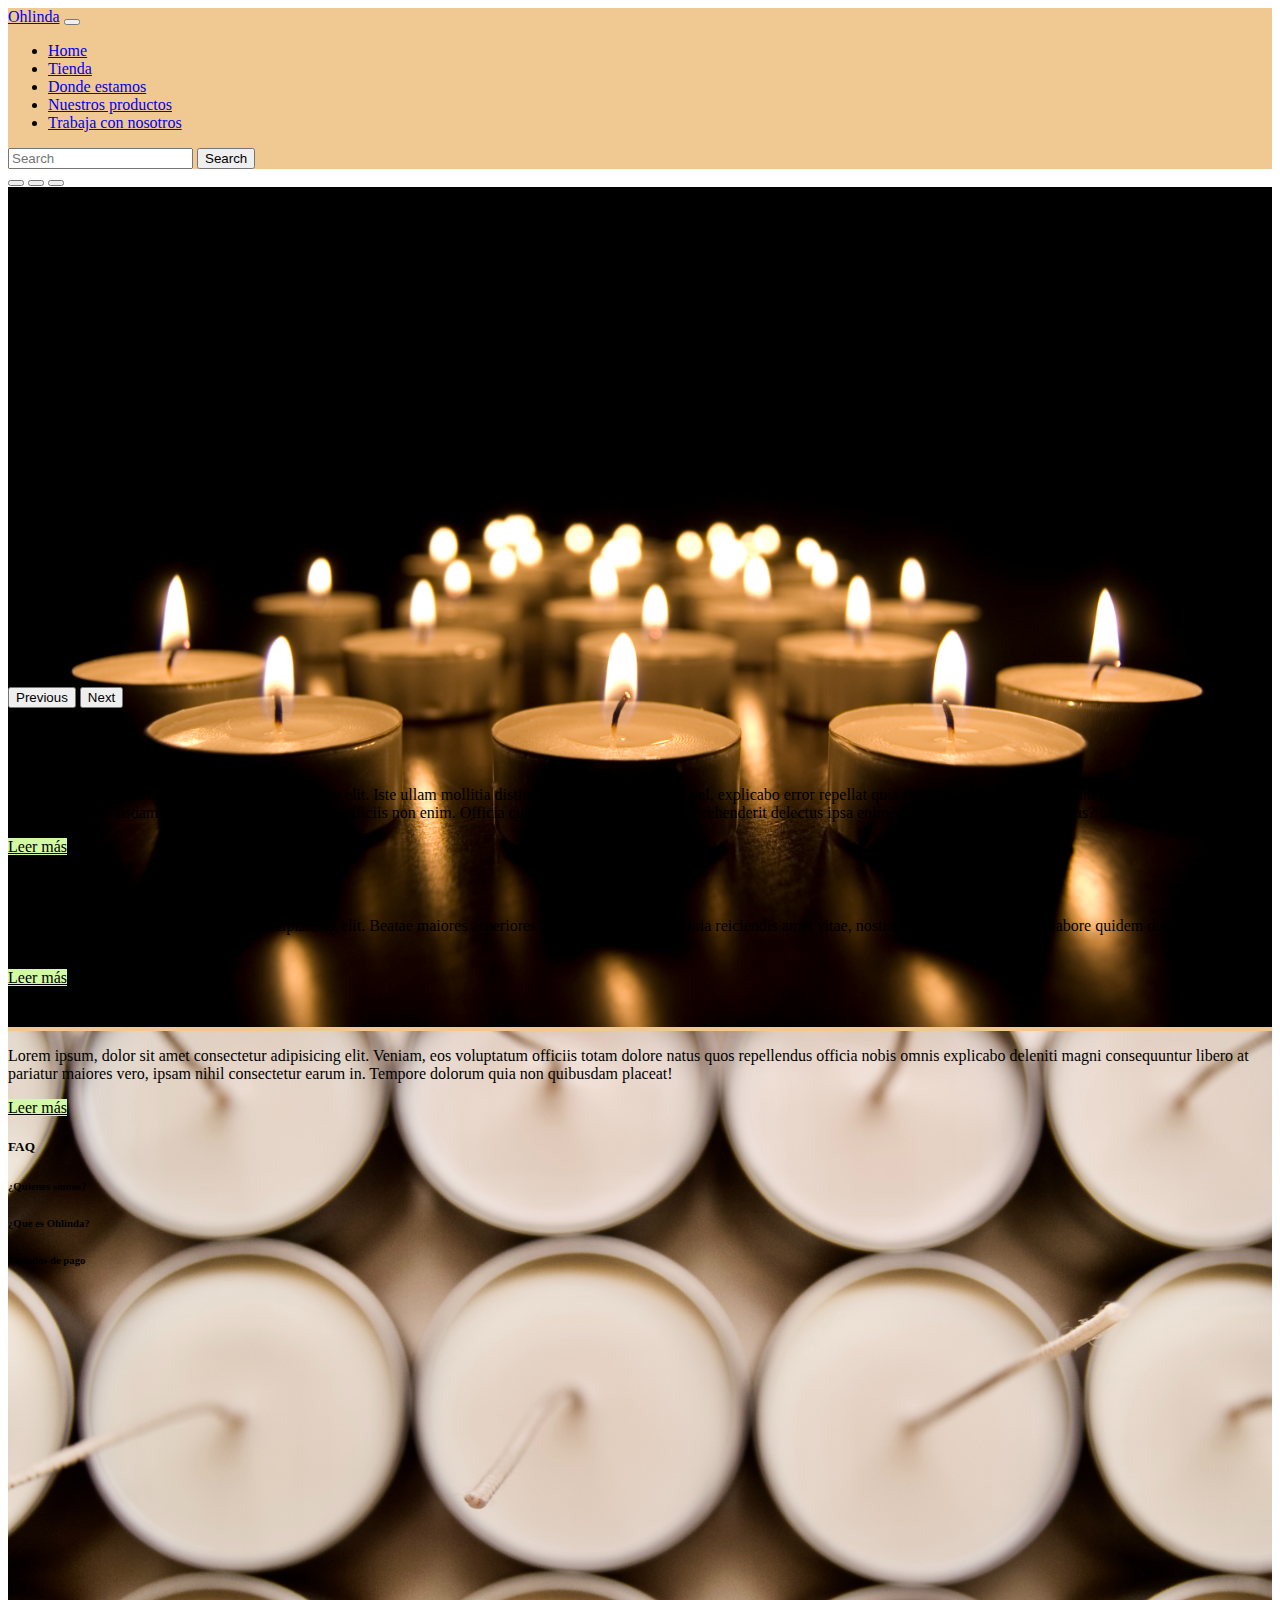
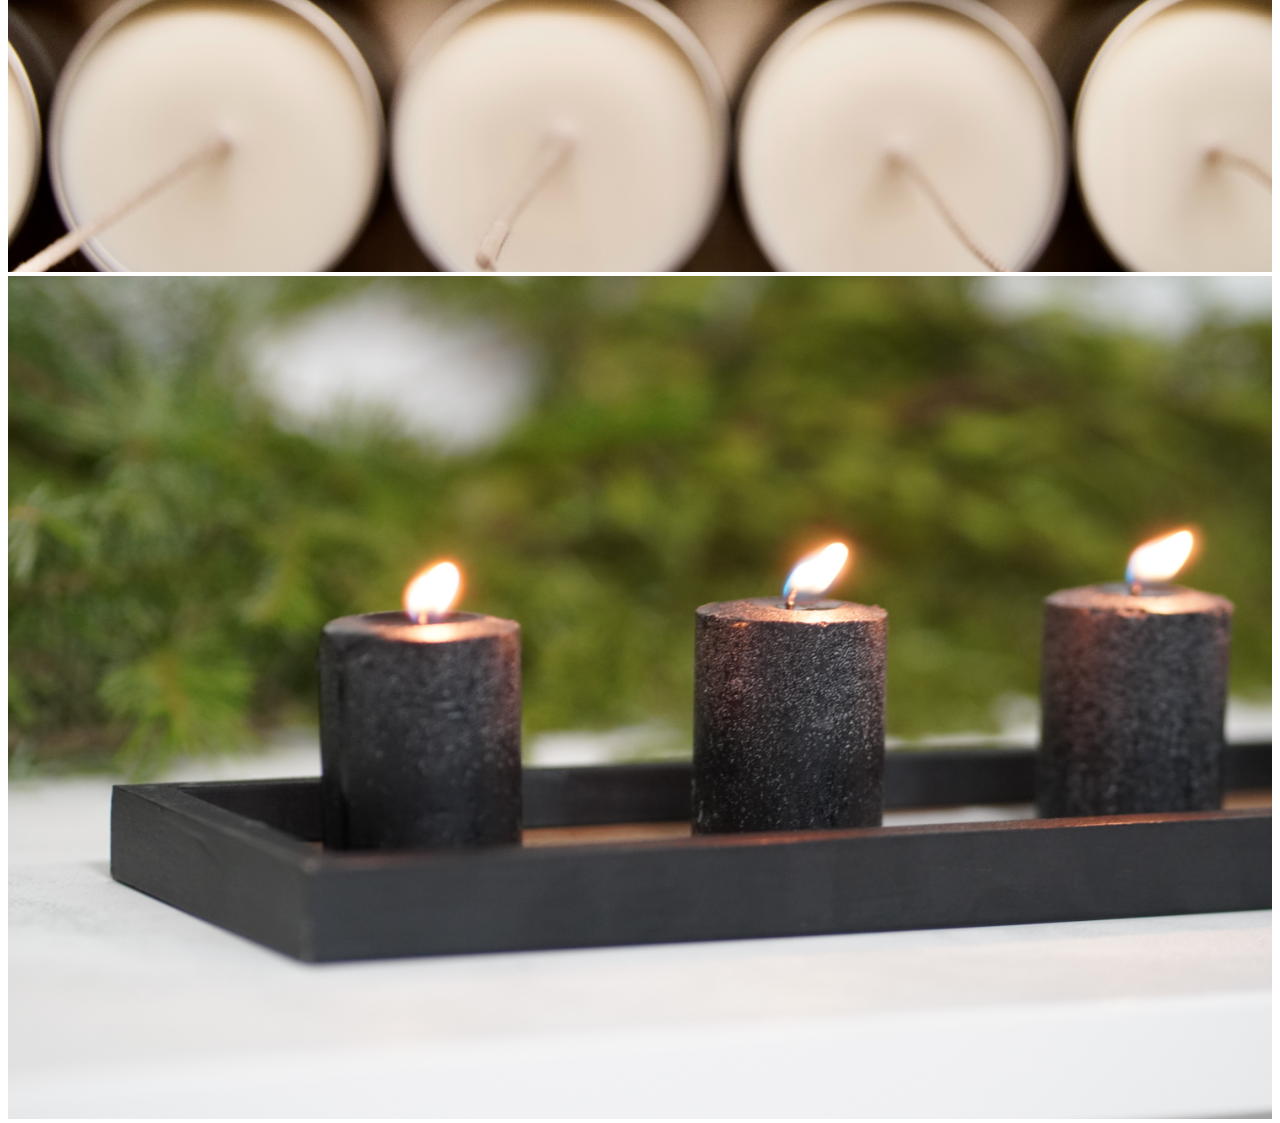
<file: index.html>
<!DOCTYPE html>
<html lang="en">

<head>
    <meta charset="UTF-8">
    <meta http-equiv="X-UA-Compatible" content="IE=edge">
    <meta name="viewport" content="width=device-width, initial-scale=1.0">
    <title>Ohlinda | Bootstrap</title>
    <!-- Bootstrap -->
    <link href="https://cdn.jsdelivr.net/npm/bootstrap@5.0.2/dist/css/bootstrap.min.css" rel="stylesheet"
        integrity="sha384-EVSTQN3/azprG1Anm3QDgpJLIm9Nao0Yz1ztcQTwFspd3yD65VohhpuuCOmLASjC" crossorigin="anonymous">
    <link rel="stylesheet" href="./css/style.css">

</head>

<body class="d-flex flex-column min-vh-100">
    <header>
        <!-- navbar -->
        <nav class="navbar navbar-expand-lg navbar-light bg-light">
            <div class="container-fluid bgNav">
                <a class="navbar-brand" href="#">Ohlinda</a>
                <button class="navbar-toggler" type="button" data-bs-toggle="collapse" data-bs-target="#navbarText"
                    aria-controls="navbarText" aria-expanded="false" aria-label="Toggle navigation">
                    <span class="navbar-toggler-icon"></span>
                </button>
                <div class="collapse navbar-collapse" id="navbarText">
                    <ul class="navbar-nav me-auto mb-2 mb-lg-0">
                        <li class="nav-item">
                            <a class="nav-link active" aria-current="page" href="./index.html">Home</a>
                        </li>
                        <li class="nav-item">
                            <a class="nav-link" href="#">Tienda</a>
                        </li>
                        <li class="nav-item">
                            <a class="nav-link" href="#">Donde estamos</a>
                        </li>
                        <li class="nav-item">
                            <a class="nav-link" href="#">Nuestros productos</a>
                        </li>
                        <li class="nav-item">
                            <a class="nav-link" href="./trabaja.html">Trabaja con nosotros</a>
                        </li>
                    </ul>
                    <form class="d-flex">
                        <input class="form-control me-2" type="search" placeholder="Search" aria-label="Search">
                        <button class="btn btn-outline-success" type="submit">Search</button>
                    </form>
                </div>
            </div>
        </nav>
        <!-- navbar -->
    </header>

    <main>
        <!-- slider -->
        <div id="carouselExampleIndicators" class="carousel slide" data-bs-ride="carousel">
            <div class="carousel-indicators">
                <button type="button" data-bs-target="#carouselExampleIndicators" data-bs-slide-to="0" class="active"
                    aria-current="true" aria-label="Slide 1"></button>
                <button type="button" data-bs-target="#carouselExampleIndicators" data-bs-slide-to="1"
                    aria-label="Slide 2"></button>
                <button type="button" data-bs-target="#carouselExampleIndicators" data-bs-slide-to="2"
                    aria-label="Slide 3"></button>
            </div>
            <div class="carousel-inner align-middle">
                <div class="carousel-item active">
                    <img src="./img/burning-candles.jpg" class="d-block w-100" alt="slide1">
                </div>
                <div class="carousel-item">
                    <img src="./img/kayla-warner-tRk9WKkEf7Q-unsplash.jpg" class="d-block w-100" alt="slide2">
                </div>
                <div class="carousel-item">
                    <img src="./img/kolby-milton-wwbyPscNceo-unsplash.jpg" class="d-block w-100" alt="slide3">
                </div>
            </div>
            <button class="carousel-control-prev" type="button" data-bs-target="#carouselExampleIndicators"
                data-bs-slide="prev">
                <span class="carousel-control-prev-icon" aria-hidden="true"></span>
                <span class="visually-hidden">Previous</span>
            </button>
            <button class="carousel-control-next" type="button" data-bs-target="#carouselExampleIndicators"
                data-bs-slide="next">
                <span class="carousel-control-next-icon" aria-hidden="true"></span>
                <span class="visually-hidden">Next</span>
            </button>
        </div>
        <!-- slider -->
        <div>
            <div class="card">
                <div class="card-header d-flex justify-content-center">
                    Noticias
                </div>
                <div class="card-body bgNews">
                    <h5 class="card-title d-flex justify-content-center">Noticia 1</h5>
                    <p class="card-text  d-flex justify-content-center">Lorem ipsum dolor sit, amet consectetur
                        adipisicing elit. Iste ullam mollitia distinctio asperiores. Aliquam vel, explicabo error
                        repellat quia corporis minima esse incidunt nobis necessitatibus sunt illo maiores quibusdam
                        provident quae minus dolor officiis non enim. Officia culpa temporibus dolorum reprehenderit
                        delectus ipsa enim? Quos, laborum necessitatibus? Laudantium, at iusto!</p>
                    <a href="#" class="btn btn-primary mb-3  d-flex justify-content-center">Leer más</a>
                    <h5 class="card-title  d-flex justify-content-center">Noticia 2</h5>
                    <p class="card-text  d-flex justify-content-center">Lorem ipsum dolor sit amet consectetur
                        adipisicing elit. Beatae maiores
                        asperiores in reprehenderit et mollitia reiciendis amet vitae, nostrum cumque doloremque, labore
                        quidem dolore consectetur dolorum vero velit. Iste, dolorem.</p>
                    <a href="#" class="btn btn-primary mb-3  d-flex justify-content-center">Leer más</a>
                    <h5 class="card-title  d-flex justify-content-center">Noticia 3</h5>
                    <p class="card-text  d-flex justify-content-center">Lorem ipsum, dolor sit amet consectetur
                        adipisicing elit. Veniam, eos voluptatum officiis totam dolore natus quos repellendus officia
                        nobis omnis explicabo deleniti magni consequuntur libero at pariatur maiores vero, ipsam nihil
                        consectetur earum in. Tempore dolorum quia non quibusdam placeat!</p>
                    <a href="#" class="btn btn-primary  d-flex justify-content-center">Leer más</a>
                </div>
            </div>
        </div>
    </main>

    <footer class="bg-dark text-center mt-auto text-white">
        <h5>FAQ</h5>
        <h6>¿Quienes somos?</h6>
        <h6>¿Que es Ohlinda?</h6>
        <h6>Metodos de pago</h6>
    </footer>
    <script src="https://cdn.jsdelivr.net/npm/@popperjs/core@2.9.2/dist/umd/popper.min.js"
        integrity="sha384-IQsoLXl5PILFhosVNubq5LC7Qb9DXgDA9i+tQ8Zj3iwWAwPtgFTxbJ8NT4GN1R8p"
        crossorigin="anonymous"></script>
    <script src="https://cdn.jsdelivr.net/npm/bootstrap@5.0.2/dist/js/bootstrap.min.js"
        integrity="sha384-cVKIPhGWiC2Al4u+LWgxfKTRIcfu0JTxR+EQDz/bgldoEyl4H0zUF0QKbrJ0EcQF"
        crossorigin="anonymous"></script>

</body>

</html>
</file>
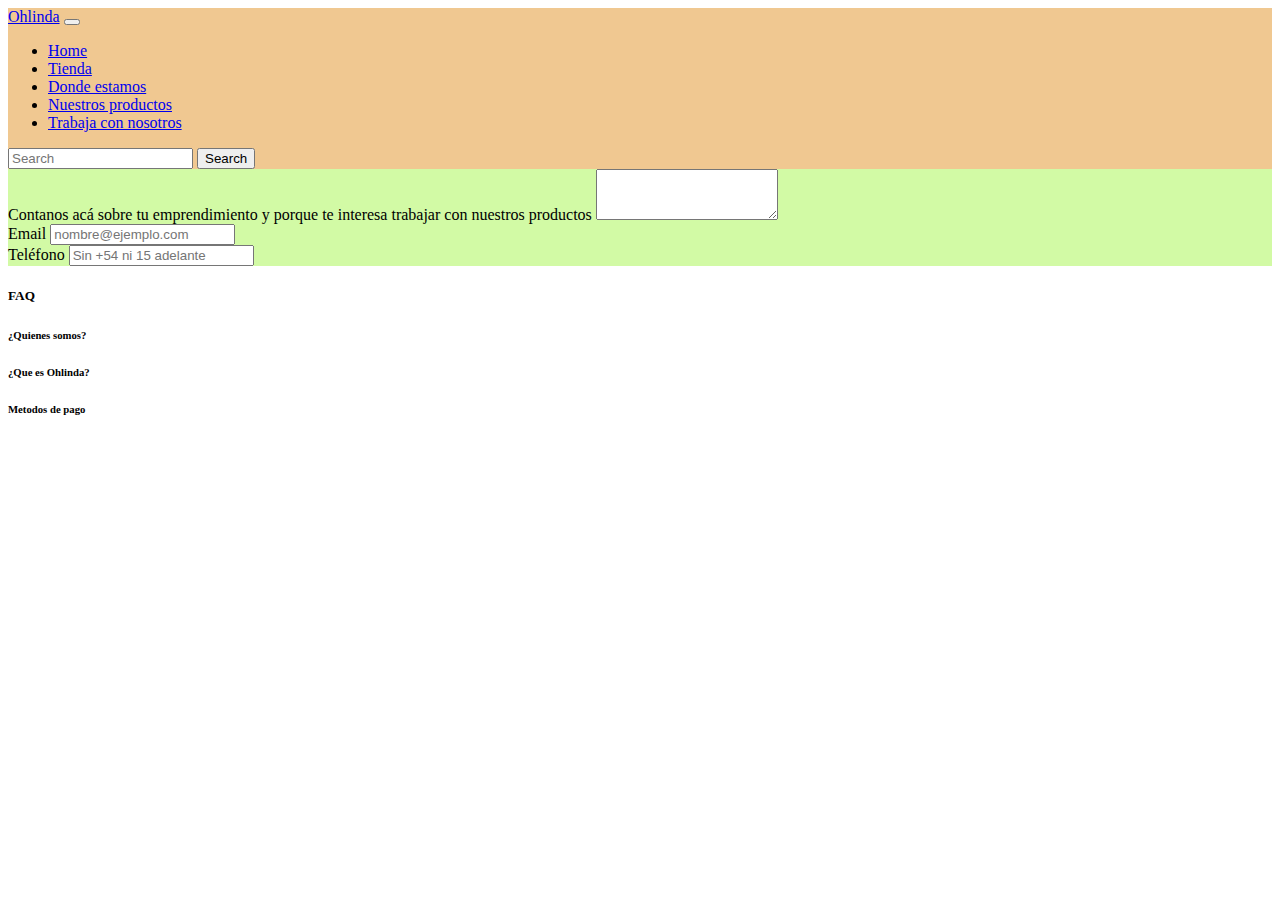
<file: trabaja.html>
<!DOCTYPE html>
<html lang="en">
<head>
    <meta charset="UTF-8">
    <meta http-equiv="X-UA-Compatible" content="IE=edge">
    <meta name="viewport" content="width=device-width, initial-scale=1.0">
    <title>Trabaja con nosotros | Bootstrap</title>
    <link href="https://cdn.jsdelivr.net/npm/bootstrap@5.0.2/dist/css/bootstrap.min.css" rel="stylesheet"
        integrity="sha384-EVSTQN3/azprG1Anm3QDgpJLIm9Nao0Yz1ztcQTwFspd3yD65VohhpuuCOmLASjC" crossorigin="anonymous">
    <link rel="stylesheet" href="./css/style.css">
</head>
<body>
    <header>
        <nav class="navbar navbar-expand-lg navbar-light bg-light">
            <div class="container-fluid bgNav">
                <a class="navbar-brand" href="#">Ohlinda</a>
                <button class="navbar-toggler" type="button" data-bs-toggle="collapse" data-bs-target="#navbarText"
                    aria-controls="navbarText" aria-expanded="false" aria-label="Toggle navigation">
                    <span class="navbar-toggler-icon"></span>
                </button>
                <div class="collapse navbar-collapse" id="navbarText">
                    <ul class="navbar-nav me-auto mb-2 mb-lg-0">
                        <li class="nav-item">
                            <a class="nav-link active" aria-current="page" href="./index.html">Home</a>
                        </li>
                        <li class="nav-item">
                            <a class="nav-link" href="#">Tienda</a>
                        </li>
                        <li class="nav-item">
                            <a class="nav-link" href="#">Donde estamos</a>
                        </li>
                        <li class="nav-item">
                            <a class="nav-link" href="#">Nuestros productos</a>
                        </li>
                        <li class="nav-item">
                            <a class="nav-link" href="./trabaja.html">Trabaja con nosotros</a>
                        </li>
                    </ul>
                    <form class="d-flex">
                        <input class="form-control me-2" type="search" placeholder="Search" aria-label="Search">
                        <button class="btn btn-outline-success" type="submit">Search</button>
                    </form>
                </div>
            </div>
        </nav>
    </header>
    <main>
    <div class="Formulario d-flex justify-content-center">
        <form>
        <div class="row mb-3">
            <label for="exampleFormControlTextarea1" class="form-label d-flex justify-content-center">Contanos acá sobre tu emprendimiento y porque te interesa trabajar con nuestros productos</label>
            <textarea class="form-control" id="exampleFormControlTextarea1" rows="3"></textarea>
        </div>
        <div class="row mb-3">
            <label for="exampleFormControlInput1" class="form-label d-flex justify-content-center">Email</label>
            <input type="email" class="form-control" id="exampleFormControlInput1" placeholder="nombre@ejemplo.com">
        </div>
        <div class="row mb-3">
            <label for="exampleFormControlInput1" class="form-label d-flex justify-content-center">Teléfono</label>
            <input type="telefono" class="form-control" id="exampleFormControlInput1" placeholder="Sin +54 ni 15 adelante">
        </div>
    </form>
    </div>
    </main>
    <footer class="bg-dark text-center fixed-bottom text-white">
        <h5>FAQ</h5>
                <h6>¿Quienes somos?</h6>
                <h6>¿Que es Ohlinda?</h6>
                <h6>Metodos de pago</h6>
    </footer>
</body>
</html>
</file>
<file: css/style.css>
.bgNav {
    background-color: rgb(240, 200, 145);
}

.bgNews {
    background-color: rgb(240, 200, 145);
}

.btn-primary {
    background-color: rgb(210, 250, 165);
    color: black;
}

.carousel-inner img {
    width: 100%;
    max-height: 1500px;
}

.carousel-inner{
 height: 500px;
 width: 100%;
}

.Formulario {
    background-color: rgb(210, 250, 165);
}
</file>
